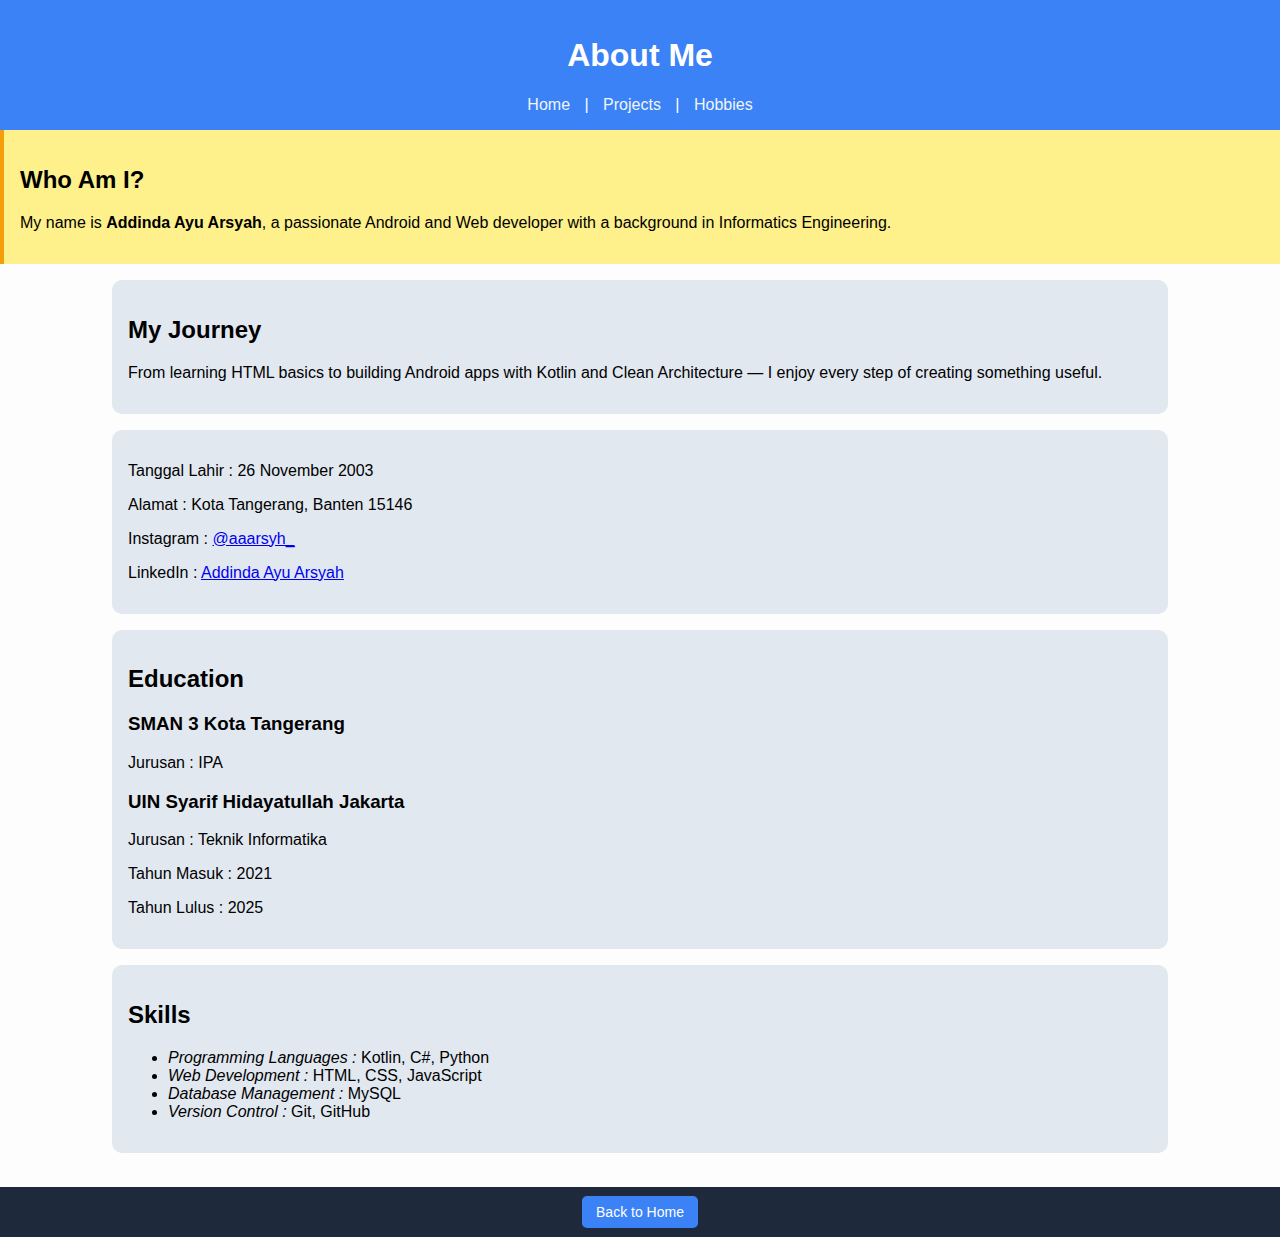
<file: about.html>
<!DOCTYPE html>
<html lang="en">
<head>
  <meta charset="UTF-8">
  <meta name="viewport" content="width=device-width, initial-scale=1.0">
  <title>About Me</title>
  <link rel="stylesheet" href="style.css">
</head>
<body>
  <header>
    <h1>About Me</h1>
    <nav>
      <a href="index.html">Home</a> |
      <a href="projects.html">Projects</a> |
      <a href="hobbies.html">Hobbies</a>
    </nav>
  </header>

  <main>
    <section class="highlight">
      <h2>Who Am I?</h2>
      <p>My name is <strong>Addinda Ayu Arsyah</strong>, a passionate Android and Web developer with a background in Informatics Engineering.</p>
    </section>

    <article class="card">
      <h2>My Journey</h2>
      <p>From learning HTML basics to building Android apps with Kotlin and Clean Architecture — I enjoy every step of creating something useful.</p>
    </article>

    <article class="card">
    <p>Tanggal Lahir : 26 November 2003</p>
    <p>Alamat : Kota Tangerang, Banten 15146</p>
    <p>Instagram : <a href="https://www.instagram.com/aaarsyh_/">@aaarsyh_</a></p>
    <p>LinkedIn : <a href="https://www.linkedin.com/in/addinda-ayu-arsyah/">Addinda Ayu Arsyah</a></p>
    </article>

    <article class="card">
    <h2><strong>Education</strong></h2>
    <h3>SMAN 3 Kota Tangerang</h3>  
    <p>Jurusan : IPA</p>
    <h3>UIN Syarif Hidayatullah Jakarta</h3>    
    <p>Jurusan : Teknik Informatika</p>
    <p>Tahun Masuk : 2021</p>
    <p>Tahun Lulus : 2025</p>
    </article>
    
    <article class="card">
    <h2>Skills</h2>
    <ul>
        <li><em>Programming Languages :</em> Kotlin, C#, Python</li>
        <li><em>Web Development :</em> HTML, CSS, JavaScript</li>
        <li><em>Database Management :</em> MySQL</li>
        <li><em>Version Control :</em> Git, GitHub</li>
    </ul>
    </article>
    <br>
  </main>

  <footer>
    <a href="index.html" class="btn-home">Back to Home</a>
  </footer>
</body>
</html>
</file>
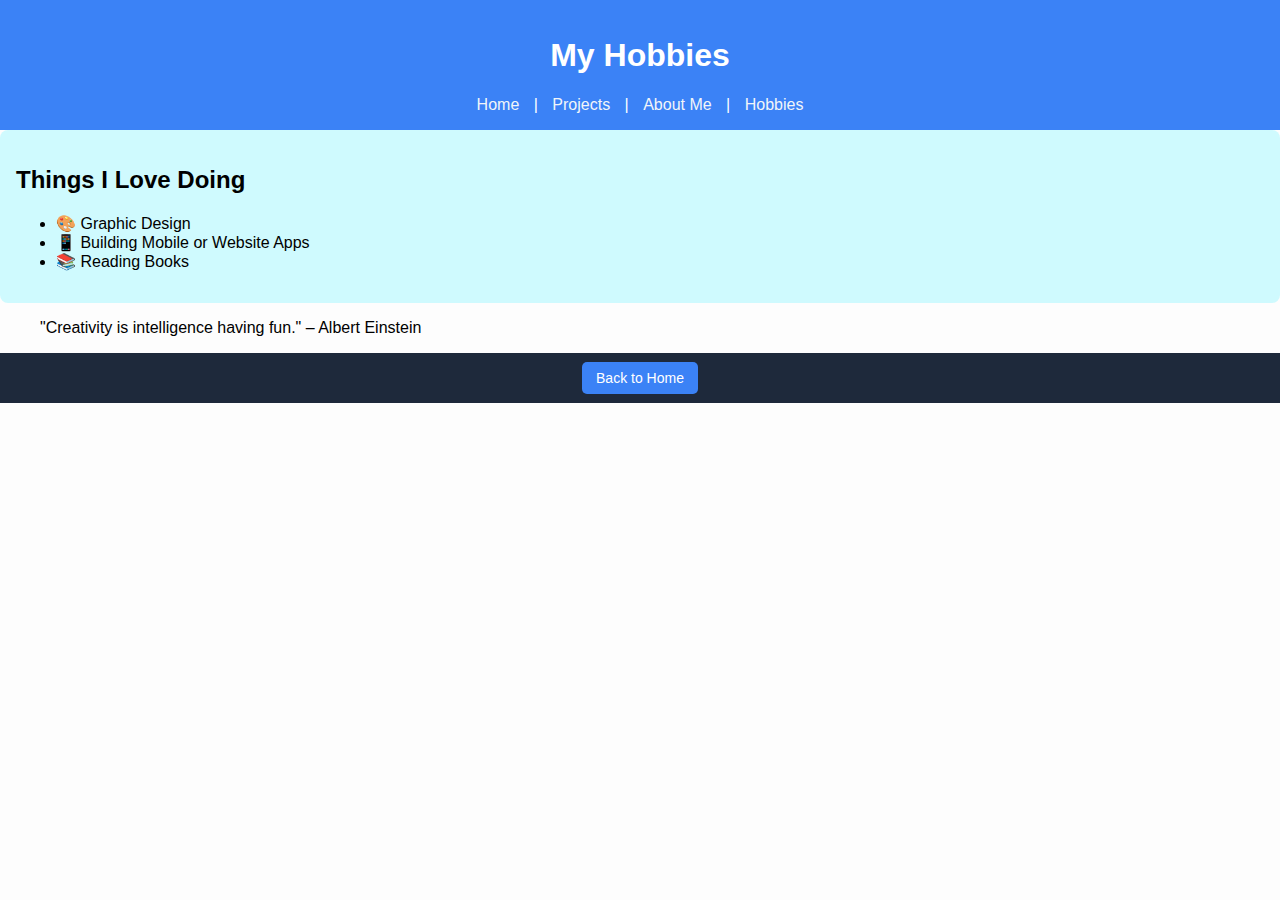
<file: hobbies.html>
<!DOCTYPE html>
<html lang="en">
<head>
  <meta charset="UTF-8">
  <meta name="viewport" content="width=device-width, initial-scale=1.0">
  <title>Hobbies</title>
  <link rel="stylesheet" href="style.css">
</head>
<body>
  <header>
    <h1>My Hobbies</h1>
    <nav>
      <a href="index.html">Home</a> |
      <a href="projects.html">Projects</a> |
      <a href="about.html">About Me</a> |
      <a href="hobbies.html">Hobbies</a>
    </nav>
  </header>

  <main>
    <section id="hobby-section">
      <h2>Things I Love Doing</h2>
      <ul>
        <li>🎨 Graphic Design</li>
        <li>📱 Building Mobile or Website Apps</li>
        <li>📚 Reading Books</li>
      </ul>
    </section>

    <section>
      <blockquote>
        <p>"Creativity is intelligence having fun." – Albert Einstein</p>
      </blockquote>
    </section>
  </main>

  <footer>
    <a href="index.html" class="btn-home">Back to Home</a>
  </footer>
</body>
</html>
</file>
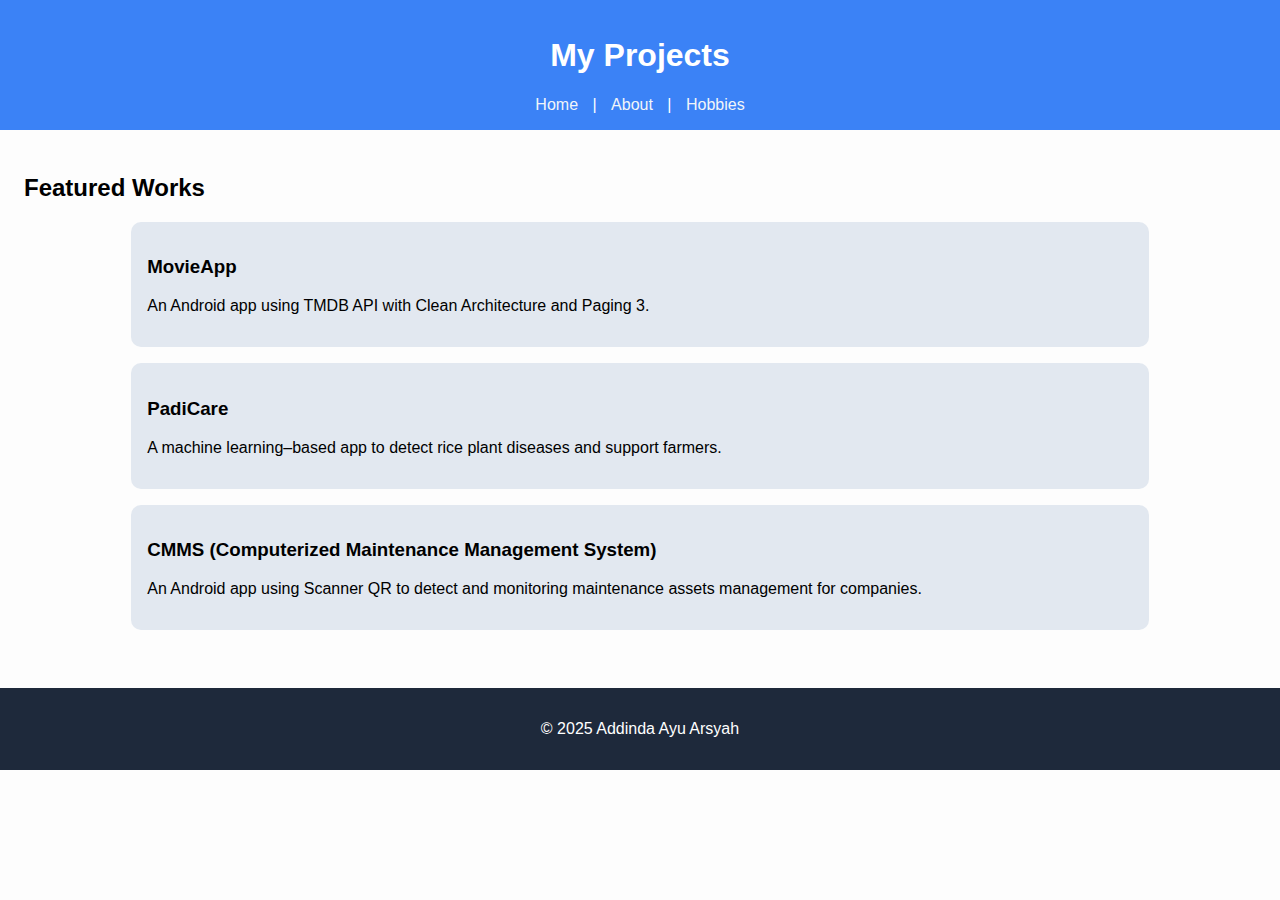
<file: projects.html>
<!DOCTYPE html>
<html lang="en">
<head>
  <meta charset="UTF-8">
  <meta name="viewport" content="width=device-width, initial-scale=1.0">
  <title>Projects</title>
  <link rel="stylesheet" href="style.css">
</head>
<body>
  <header>
    <h1>My Projects</h1>
    <nav>
      <a href="index.html">Home</a> |
      <a href="about.html">About</a> |
      <a href="hobbies.html">Hobbies</a>
    </nav>
  </header>

  <main>
    <section id="main-section">
      <h2>Featured Works</h2>
      <article class="card">
        <h3>MovieApp</h3>
        <p>An Android app using TMDB API with Clean Architecture and Paging 3.</p>
      </article>

      <article class="card">
        <h3>PadiCare</h3>
        <p>A machine learning–based app to detect rice plant diseases and support farmers.</p>
      </article>

      <article class="card">
        <h3>CMMS (Computerized Maintenance Management System)</h3>
        <p>An Android app using Scanner QR to detect and monitoring maintenance assets management for companies.</p>
      </article>
    </section>
  </main>
  <br>

  <footer>
    <p>© 2025 Addinda Ayu Arsyah</p>
  </footer>
</body>
</html>
</file>
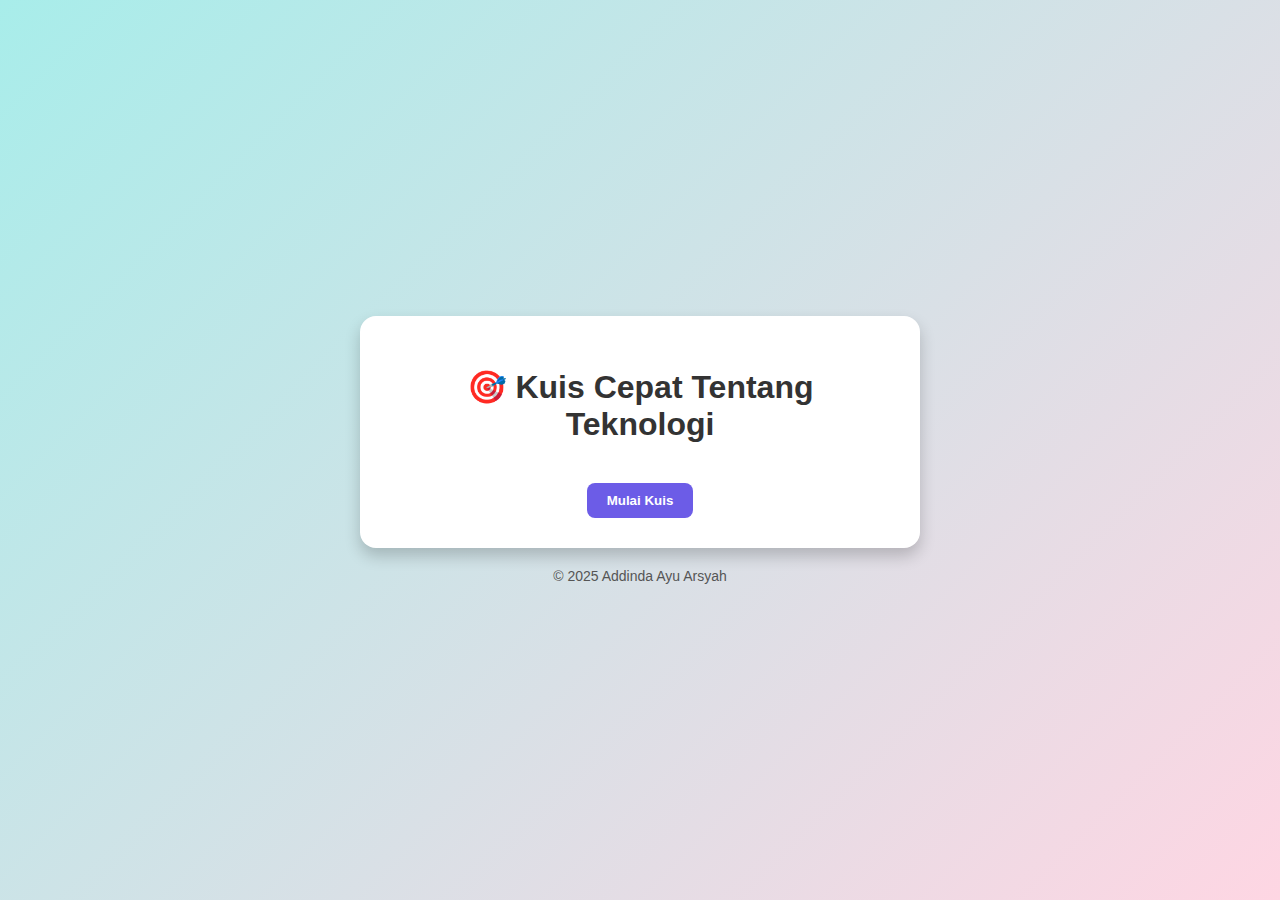
<file: quiz/quiz.html>
<!DOCTYPE html>
<html lang="id">
<head>
  <meta charset="UTF-8" />
  <meta name="viewport" content="width=device-width, initial-scale=1.0" />
  <title>Kuis Interaktif</title>
  <link rel="stylesheet" href="style.css" />
</head>
<body>
  <div class="quiz-container">
    <h1>🎯 Kuis Cepat Tentang Teknologi</h1>

    <div id="question-container" class="hide">
      <p id="question"></p>
      <div id="answer-buttons" class="btn-grid"></div>
      <div id="feedback" class="feedback"></div>
      <button id="next-btn" class="btn hide">Selanjutnya</button>
    </div>

    <div id="result" class="result hide"></div>
    <button id="start-btn" class="btn">Mulai Kuis</button>
  </div>

  <footer>
    © 2025 Addinda Ayu Arsyah 
  </footer>

  <script src="script.js"></script>
</body>
</html>
</file>
<file: style.css>
/* Element Selectors */
body {
  font-family: Arial, sans-serif;
  margin: 0;
  background-color: #fdfdfd;
}

header {
  background-color: #3b82f6;
  color: white;
  padding: 1rem;
  text-align: center;
}

footer {
  background-color: #1e293b;
  color: white;
  text-align: center;
  padding: 1rem;
}

/* Class Selectors */
.card {
  background-color: #e2e8f0;
  border-radius: 10px;
  padding: 1rem;
  margin: 1rem auto;
  width: 80%;
}

.highlight {
  background-color: #fef08a;
  padding: 1rem;
  border-left: 4px solid #f59e0b;
}

nav a {
  color: #f1f5f9;
  margin: 0 10px;
  text-decoration: none;
}

.btn-home {
  background-color: #3b82f6;
  color: white;
  padding: 8px 14px;
  border: none;
  border-radius: 5px;
  text-decoration: none;
  font-size: 14px;
}

.btn-home:hover {
  background-color: #2563eb;
}


/* ID Selectors */
#main-header {
  background-color: #2563eb;
}

#main-footer {
  background-color: #0f172a;
}

#hobby-section {
  background-color: #cffafe;
  padding: 1rem;
  border-radius: 8px;
}

#main-section {
  padding: 1.5rem;
  border-radius: 8px;
}
</file>
<file: quiz/style.css>
body {
  font-family: 'Poppins', sans-serif;
  background: linear-gradient(135deg, #a8edea, #fed6e3);
  display: flex;
  justify-content: center;
  align-items: center;
  min-height: 100vh;
  flex-direction: column;
  margin: 0;
}

.quiz-container {
  background: #fff;
  border-radius: 16px;
  box-shadow: 0 8px 16px rgba(0,0,0,0.2);
  padding: 30px;
  width: 90%;
  max-width: 500px;
  text-align: center;
  animation: fadeIn 0.5s ease-in-out;
}

@keyframes fadeIn {
  from { opacity: 0; transform: translateY(20px); }
  to { opacity: 1; transform: translateY(0); }
}

h1 {
  color: #333;
  margin-bottom: 20px;
}

.btn {
  background: #6c5ce7;
  color: white;
  border: none;
  padding: 10px 20px;
  border-radius: 8px;
  cursor: pointer;
  font-weight: bold;
  margin-top: 20px;
  transition: 0.3s;
}

.btn:hover {
  background: #341f97;
}

.btn-grid {
  display: grid;
  gap: 10px;
  margin-top: 20px;
}

.btn-answer {
  background: #dfe6e9;
  border: none;
  padding: 12px;
  border-radius: 8px;
  cursor: pointer;
  font-weight: 500;
  transition: 0.3s;
}

.btn-answer:hover {
  background: #b2bec3;
}

.hide {
  display: none;
}

.feedback {
  font-size: 18px;
  margin-top: 10px;
  font-weight: bold;
}

.correct {
  background: #55efc4;
}

.wrong {
  background: #ff7675;
}

.result {
  font-size: 20px;
  font-weight: bold;
  color: #2d3436;
  margin-top: 20px;
}

footer {
  margin-top: 20px;
  font-size: 14px;
  color: #555;
}
</file>
